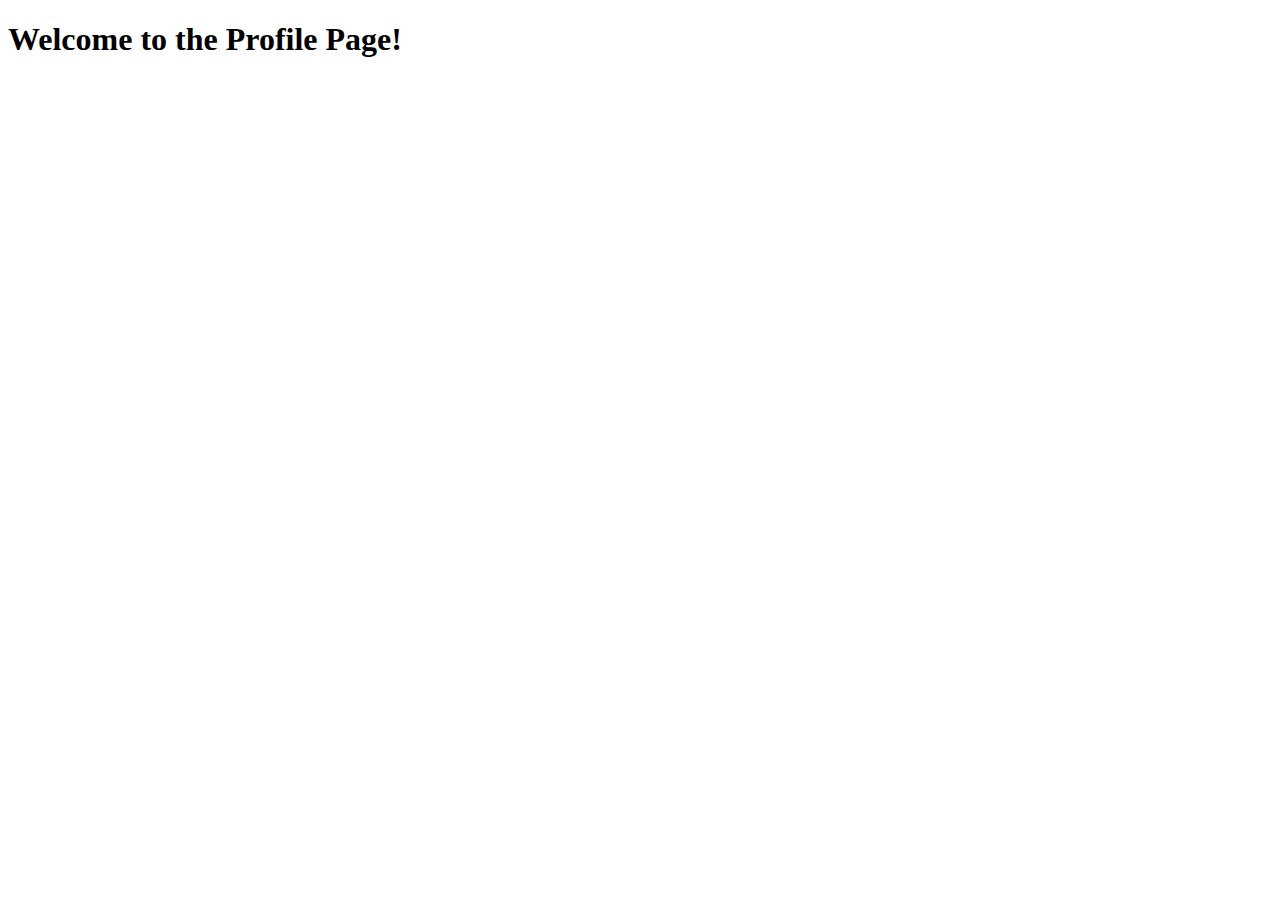
<file: templates/profile.html>
<!DOCTYPE html>
<html lang="en">
<head>
    <meta charset="UTF-8">
    <meta http-equiv="X-UA-Compatible" content="IE=edge">
    <meta name="viewport" content="width=device-width, initial-scale=1.0">
    <title>Profile</title>
</head>
<body>
    <div id="profile" class="page">
        <h1>Welcome to the Profile Page!</h1>
        <!-- Add your profile content here -->
    </div>
</body>
</html>
</file>
